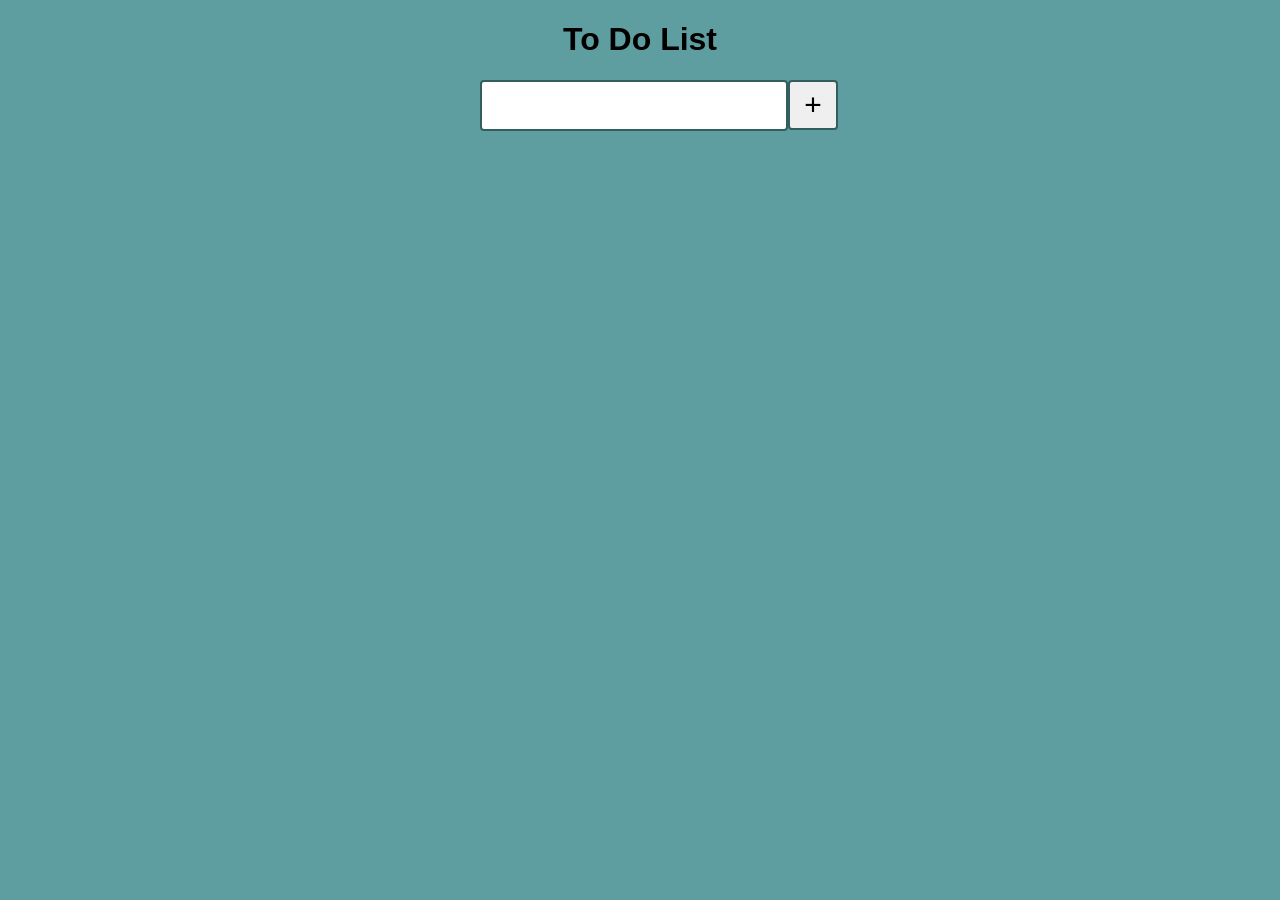
<file: index.html>
<!DOCTYPE html>
<html lang="en">
    <head>
        <meta charset="UTF-8">
        <meta name="viewport" content="width-device-width, initial-scale=1.0">
        <link rel="stylesheet" href="style.css">
        <title>To Do List</title>
    </head>
    <body>
        <h1> To Do List</h1>
        <div class="container">
            <input id="inputField" type="text"><button id="addToDo">+</button>
            <ol class="to-dos" id="toDoContainer"></ol>
        </div>
       <script src="main.js"></script>
    </body>
     
    </html>
</file>
<file: style.css>
html, body {
    width: 50%;
    margin: 0 auto;
    font-family: Arial, Helvetica, sans-serif;
    background: cadetblue;
}
h1 {
    text-align: center;
}
.container{
    width: 360px;
}
#inputField{
    width: 300px;
    height: 45px;
    outline: none;
    font-size: 25px;
    vertical-align: middle;
    border: 2px solid #325e5e;
    border-radius: 4px;
}

#addToDo{
    height: 50px;
    width: 50px;
    border: 2px solid #325e5e;
    border-radius: 4px;
    vertical-align: middle;
    font-size: 30px;
}
.to-dos{
    margin-top: 25px;
}
.paragraph-styling{
    margin: 0;
    cursor: pointer;
    font-size: 20px;
}
</file>
